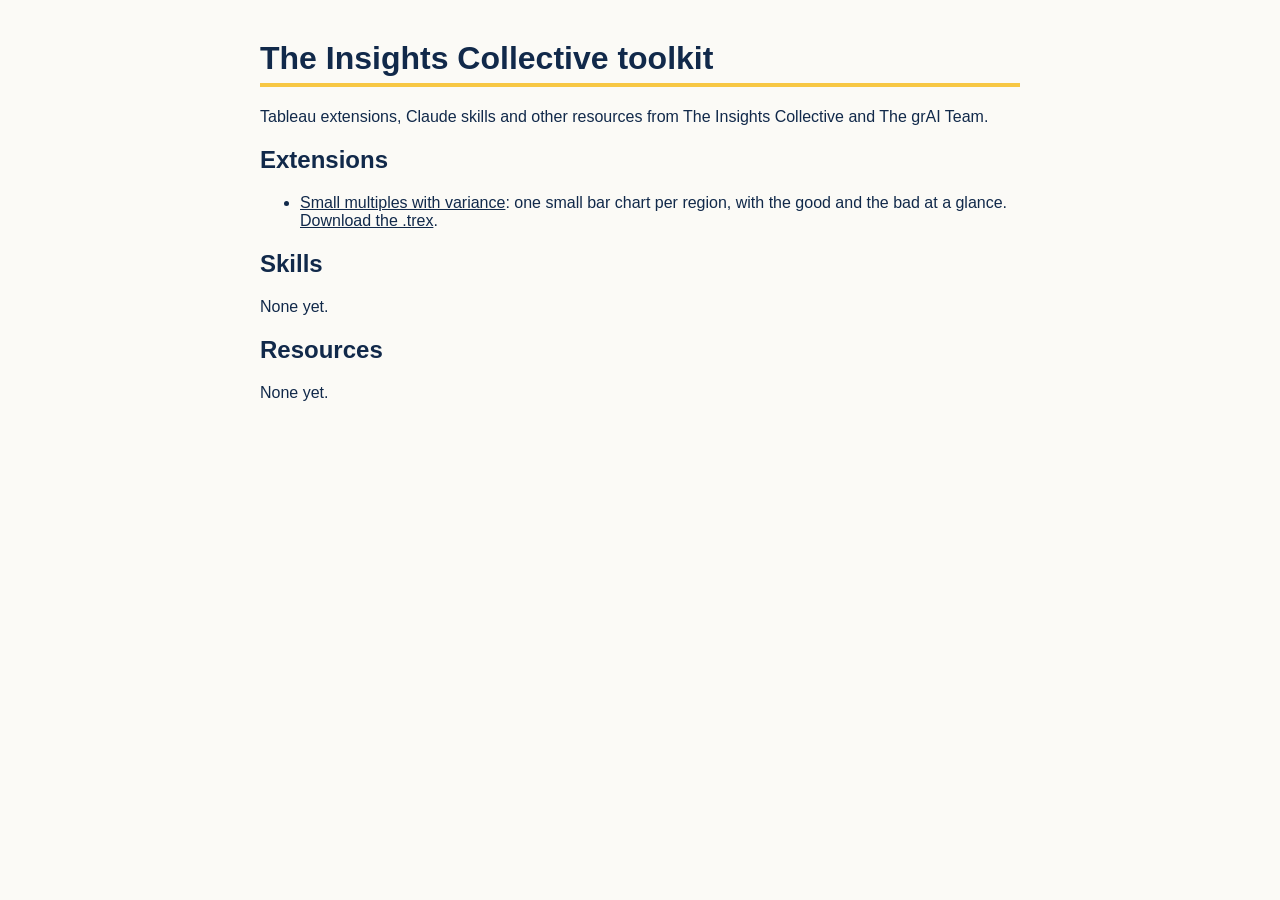
<file: index.html>
<!doctype html>
<html lang="en"><head><meta charset="utf-8"><meta name="viewport" content="width=device-width, initial-scale=1">
<title>The Insights Collective toolkit</title>
<style>body{font-family:Roboto,Helvetica,Arial,sans-serif;max-width:760px;margin:40px auto;padding:0 16px;color:#11294A;background:#FBFAF6}h1{border-bottom:4px solid #F7C744;padding-bottom:6px}a{color:#11294A}</style>
</head><body>
<h1>The Insights Collective toolkit</h1>
<p>Tableau extensions, Claude skills and other resources from The Insights Collective and The grAI Team.</p>
<h2>Extensions</h2>
<ul><li><a href="extensions/small-multiples/">Small multiples with variance</a>: one small bar chart per region, with the good and the bad at a glance. <a href="extensions/small-multiples/small-multiples.trex">Download the .trex</a>.</li></ul>
<h2>Skills</h2><p>None yet.</p>
<h2>Resources</h2><p>None yet.</p>
</body></html>
</file>
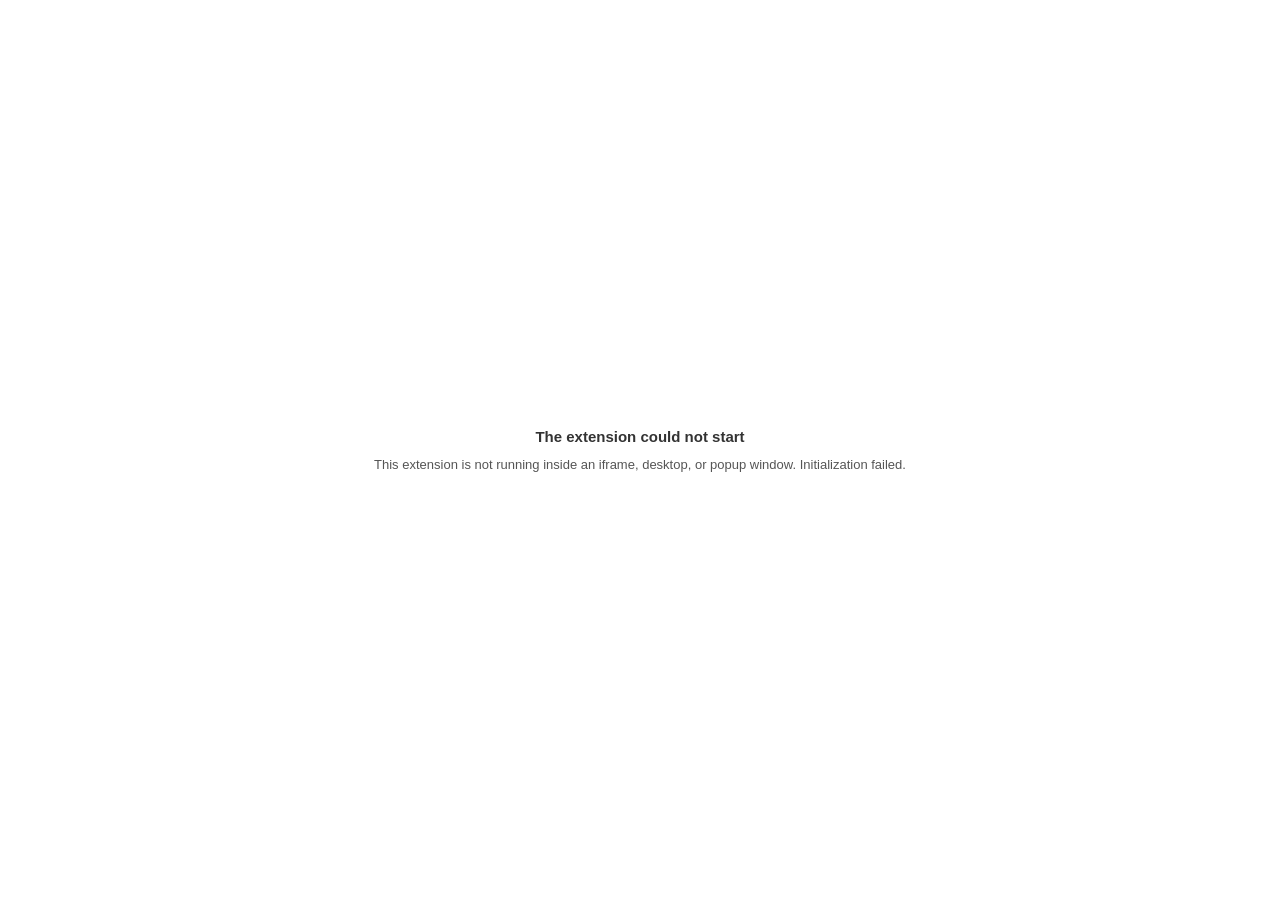
<file: extensions/small-multiples/index.html>
<!doctype html>
<html lang="en">
<head>
  <meta charset="utf-8">
  <meta name="viewport" content="width=device-width, initial-scale=1">
  <title>TIC Small Multiples (bars with variance)</title>
  <link rel="stylesheet" href="style.css">
</head>
<body>
  <div id="chart" aria-label="Small multiple bar charts with variance"></div>
  <div id="message" hidden></div>
  <div id="tooltip" hidden></div>

  <!-- Tableau's own Extensions API library, kept in lib/ so nothing loads from the internet. -->
  <script src="lib/tableau.extensions.1.latest.js"></script>
  <script src="main.js"></script>
</body>
</html>
</file>
<file: extensions/small-multiples/style.css>
/* TIC Small Multiples (bars with variance). Viz extensions cannot be transparent, so the page is solid white. */
html, body {
  margin: 0;
  padding: 0;
  width: 100%;
  height: 100%;
  overflow: hidden;
  background: #ffffff;
  font-family: -apple-system, BlinkMacSystemFont, "Segoe UI", Roboto, Helvetica, Arial, sans-serif;
  color: #333333;
}

#chart { position: absolute; inset: 0; }
#chart svg { display: block; }

.sm-header { font-size: 12px; fill: #555555; }
.sm-legend { font-size: 11px; fill: #555555; }
.sm-note { font-size: 11px; fill: #a05a00; }
.sm-panel-bg { fill: #fafafa; }
.sm-title { font-size: 12px; font-weight: 600; fill: #333333; }
.sm-title-standout { fill: #c00000; }
.sm-latest { font-size: 11px; fill: #777777; }
.sm-total-good { font-size: 11px; font-weight: 600; fill: #5f7a00; }
.sm-total-bad { font-size: 11px; font-weight: 600; fill: #c00000; }
.sm-grid { stroke: #e4e4e4; stroke-width: 1; shape-rendering: crispEdges; }
.sm-zero { stroke: #404040; stroke-width: 1; shape-rendering: crispEdges; }
.sm-tick { font-size: 10px; fill: #777777; }

/* IBCS-style ink: dark grey bars, green above the comparison, red below it. */
.sm-bar { fill: #8c8c8c; }
.sm-var-good { fill: #8cb400; }
.sm-var-bad { fill: #ff0000; }
.sm-compare { stroke: #222222; stroke-width: 1.5; shape-rendering: crispEdges; }
.sm-hover-band { fill: #e3ecf5; }

/* "Two tiles stand out": the panels furthest below the comparison. */
.sm-standout { fill: #fff3f3; stroke: #ff0000; stroke-width: 1.5; }
.sm-legend-standout { fill: #fff3f3; stroke: #ff0000; stroke-width: 1.5; }

#message {
  position: absolute;
  inset: 0;
  display: flex;
  flex-direction: column;
  align-items: center;
  justify-content: center;
  padding: 24px;
  box-sizing: border-box;
  text-align: center;
  font-size: 13px;
  line-height: 1.5;
  color: #555555;
}
#message[hidden] { display: none; }
#message strong { display: block; font-size: 15px; color: #333333; margin-bottom: 6px; }

#tooltip {
  position: absolute;
  pointer-events: none;
  background: #ffffff;
  border: 1px solid #cccccc;
  border-radius: 3px;
  box-shadow: 0 1px 4px rgba(0, 0, 0, 0.15);
  padding: 6px 8px;
  font-size: 12px;
  line-height: 1.4;
  white-space: nowrap;
  z-index: 10;
}
#tooltip[hidden] { display: none; }
#tooltip .tt-member { font-weight: 600; }
#tooltip .tt-label { color: #777777; }
#tooltip .tt-good { color: #5f7a00; font-weight: 600; }
#tooltip .tt-bad { color: #c00000; font-weight: 600; }
</file>
